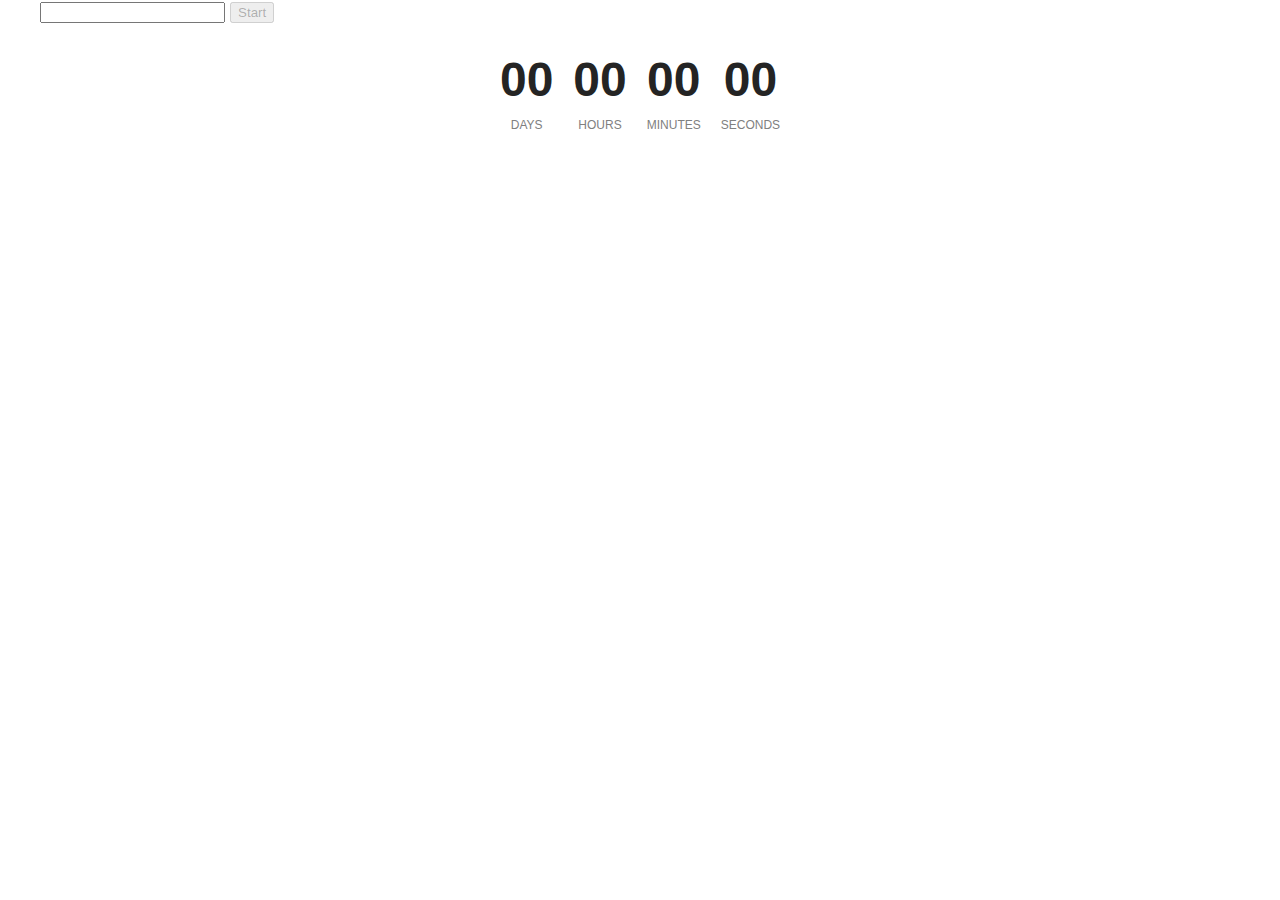
<file: src/01-timer.html>
<!DOCTYPE html>
<html lang="en">
  <head>
    <meta charset="UTF-8" />
    <meta http-equiv="X-UA-Compatible" content="IE=edge" />
    <meta name="viewport" content="width=device-width, initial-scale=1.0" />
    <title>Timer</title>
    <link rel="stylesheet" href="./css/styles.css" />

  </head>
  <body>
    <load
      src="./partials/header.html"
      icon-path="./img/sprite.svg#logo"
      highlight-act="active"
    />

    <main>
      <div class="container">


        <input type="text" id="datetime-picker" />
        <button type="button" data-start disabled>Start</button>
        
        <div class="timer">
          <div class="field">
            <span class="value" data-days>00</span>
            <span class="label">Days</span>
          </div>
          <div class="field">
            <span class="value" data-hours>00</span>
            <span class="label">Hours</span>
          </div>
          <div class="field">
            <span class="value" data-minutes>00</span>
            <span class="label">Minutes</span>
          </div>
          <div class="field">
            <span class="value" data-seconds>00</span>
            <span class="label">Seconds</span>
          </div>
        </div>


        <load src="./partials/back-link.html" />
      </div>
    </main>

    <load src="./partials/footer.html" />
<script type="module" src="js/01-timer.js" defer></script>
  </body>
</html>
</file>
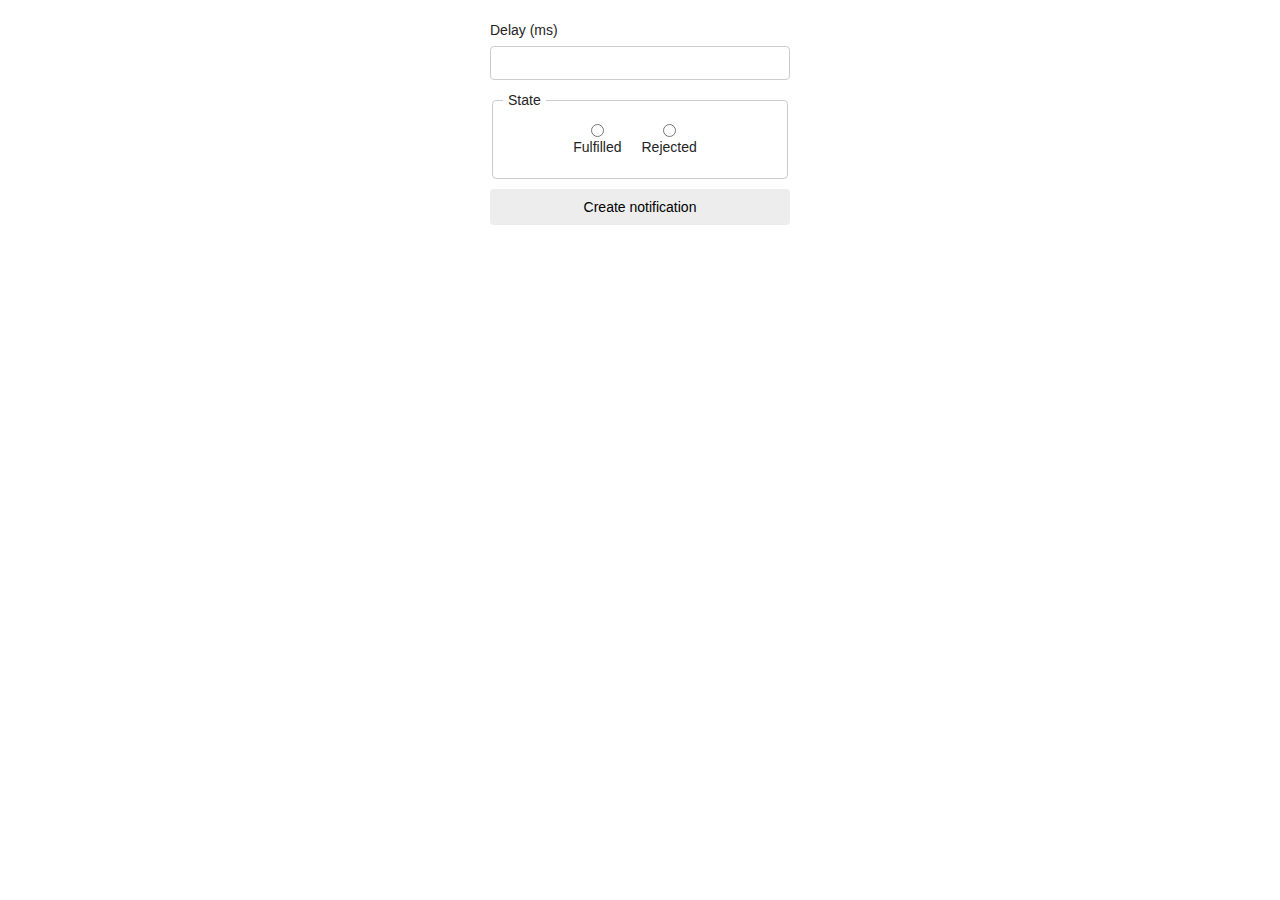
<file: src/02-snackbar.html>
<!DOCTYPE html>
<html lang="en">

<head>
  <meta charset="UTF-8" />
  <meta http-equiv="X-UA-Compatible" content="IE=edge" />
  <meta name="viewport" content="width=device-width, initial-scale=1.0" />
  <title>Snackbar</title>
  <link rel="stylesheet" href="./css/styles.css" />
</head>

<body>
  <load src="./partials/header.html" icon-path="./img/sprite.svg#logo" highlight-curr="active" />

  <main>
    <div class="container">


      <form class="form">
        <label>
          Delay (ms)
          <input type="number" name="delay" required />
        </label>

        <fieldset>
          <legend>State</legend>
          <label>
            <input type="radio" name="state" value="fulfilled" required />
            Fulfilled
          </label>
          <label>
            <input type="radio" name="state" value="rejected" required />
            Rejected
          </label>
        </fieldset>

        <button type="submit">Create notification</button>
      </form>

      <load src="./partials/back-link.html" />
    </div>
  </main>

  <load src="./partials/footer.html" />
  <script type="module" src="js/02-snackbar.js" defer></script>

</body>

</html>
</file>
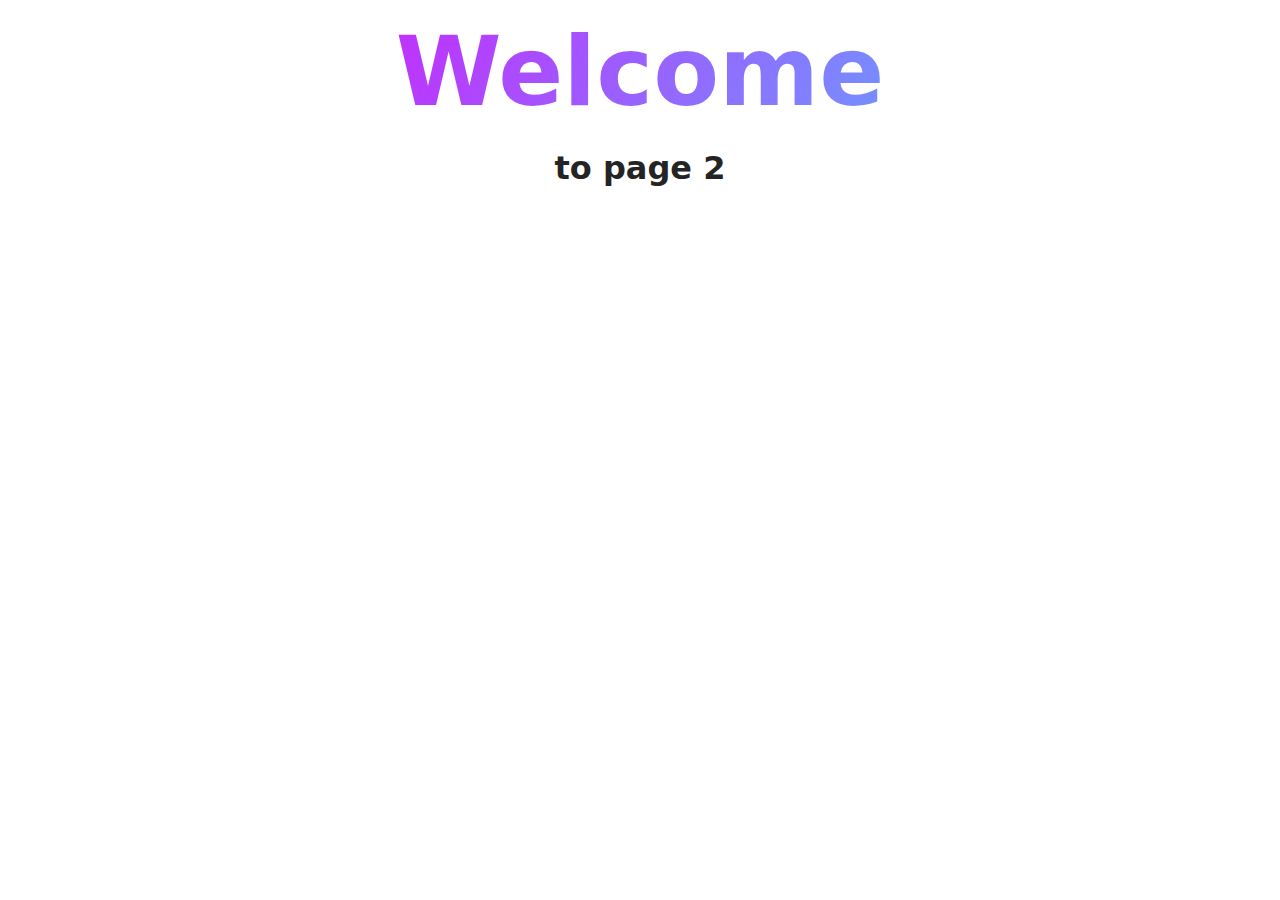
<file: src/page-2.html>
<!DOCTYPE html>
<html lang="en">
  <head>
    <meta charset="UTF-8" />
    <meta http-equiv="X-UA-Compatible" content="IE=edge" />
    <meta name="viewport" content="width=device-width, initial-scale=1.0" />
    <title>Page 2</title>
    <link rel="stylesheet" href="./css/styles.css" />
  </head>
  <body>
    <load
      src="./partials/header.html"
      icon-path="./img/sprite.svg#logo"
      highlight-act="active"
    />

    <main>
      <div class="container">
        <h1 class="main-title">
          <span class="main-title-gradient">Welcome</span> to page 2
        </h1>
        <load src="./partials/back-link.html" />
      </div>
    </main>

    <load src="./partials/footer.html" />
  </body>
</html>
</file>
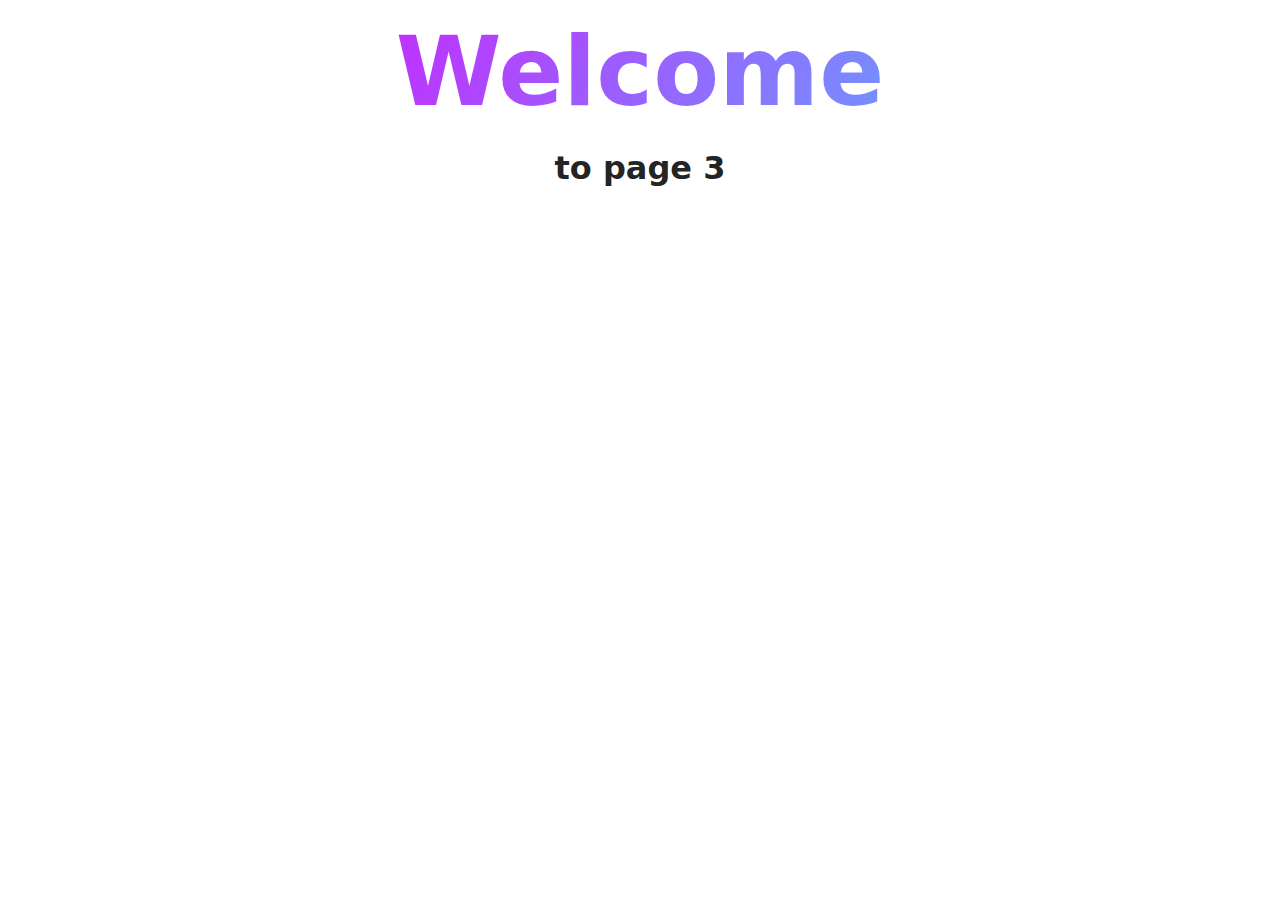
<file: src/page-3.html>
<!DOCTYPE html>
<html lang="en">
  <head>
    <meta charset="UTF-8" />
    <meta http-equiv="X-UA-Compatible" content="IE=edge" />
    <meta name="viewport" content="width=device-width, initial-scale=1.0" />
    <title>Page 3</title>
    <link rel="stylesheet" href="./css/styles.css" />
  </head>
  <body>
    <load
      src="./partials/header.html"
      icon-path="./img/sprite.svg#logo"
      highlight-curr="active"
    />

    <main>
      <div class="container">
        <h1 class="main-title">
          <span class="main-title-gradient">Welcome</span> to page 3
        </h1>
        <load src="./partials/back-link.html" />
      </div>
    </main>

    <load src="./partials/footer.html" />
  </body>
</html>
</file>
<file: src/css/styles.css>
/**
  |============================
  | include css partials with
  | default @import url()
  |============================
*/
/* Common styles */
@import url('./reset.css');
@import url('./base.css');
@import url('./container.css');
@import url('./animations.css');

/* Sections style */
@import url('./header.css');
@import url('./vite-promo.css');
@import url('./badges.css');
@import url('./back-link.css');
@import url('./footer.css');
@import url('./01-timer.css');
@import url('./02-snackbar.css');
</file>
